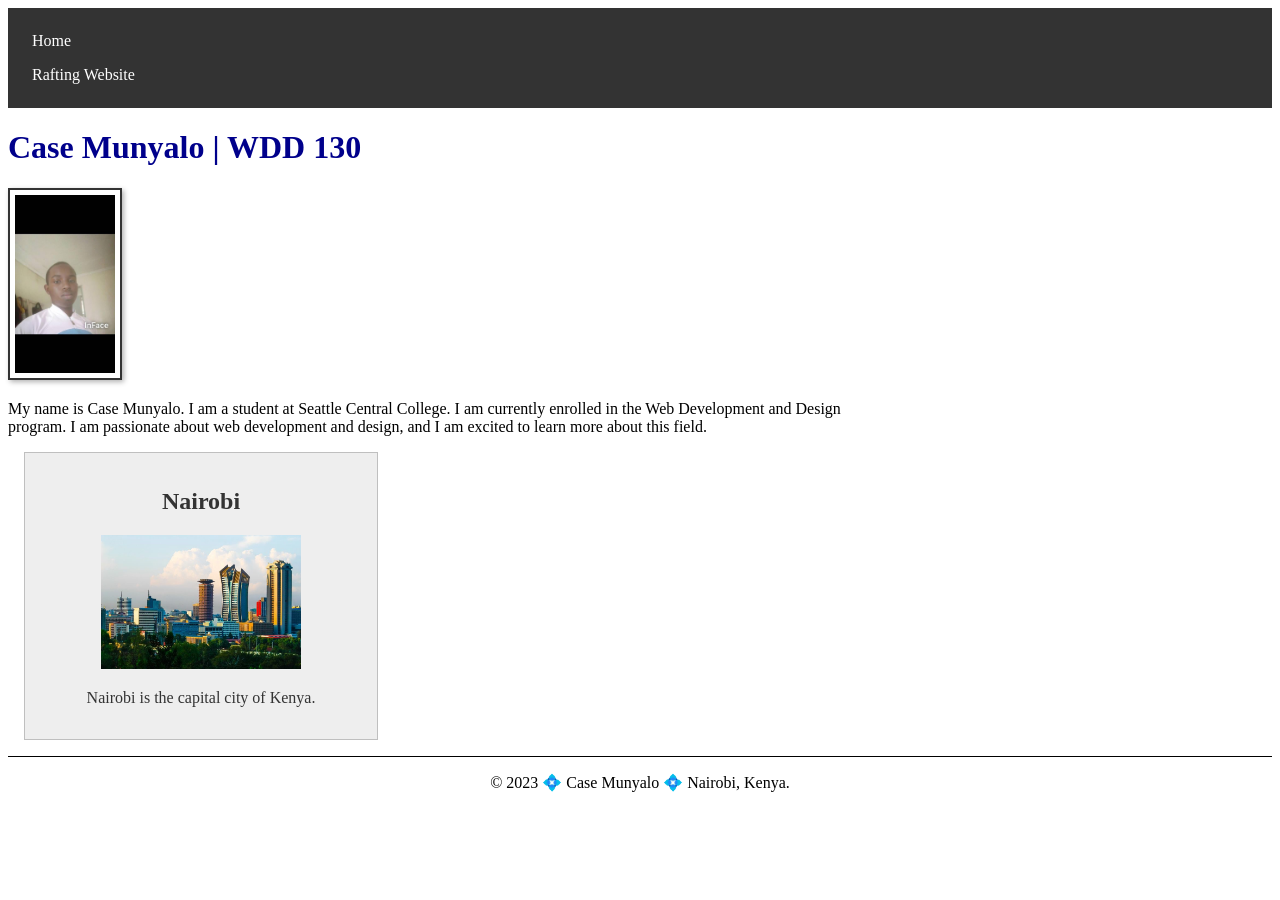
<file: index.html>
<!DOCTYPE html>
<html lang="en">
    <head>
        <meta charset="UTF-8">
        <meta name="viewport" content="width=device-width, initial-scale=1.0">
        <title>Case Munyalo | WDD 130</title>
        <meta name="description" content="Case Munyalo's personal website for WDD 130 course.">
        <meta name="author" content="Case Munyalo">

      <link rel="stylesheet" href="styles/styles.css">
    </head>
    <body>
        <header>
            <nav>
               <a href="#">Home</a> 
               <a href="wwr/">Rafting Website</a>
            </nav>
        </header>
        <main>
            <h1>Case Munyalo | WDD 130</h1>
            <img src="images/profile.jpg" alt="Hello my name is Case Munyalo" width="200" height="200">
            <p>My name is Case Munyalo. I am a student at Seattle Central College. I am currently enrolled in the Web Development and Design program. I am passionate about web development and design, and I am excited to learn more about this field.</p>
              </main>
              <aside>
                <h2>Nairobi</h2>
                <img src="nairobi.jpg" alt="Nairobi City">
                <p>Nairobi is the capital city of Kenya.</p>


              </aside>
        <footer> 
          <p>© 2023 💠 Case Munyalo 💠 Nairobi, Kenya.</p>   
              </footer>
    </body>
</html>
</file>
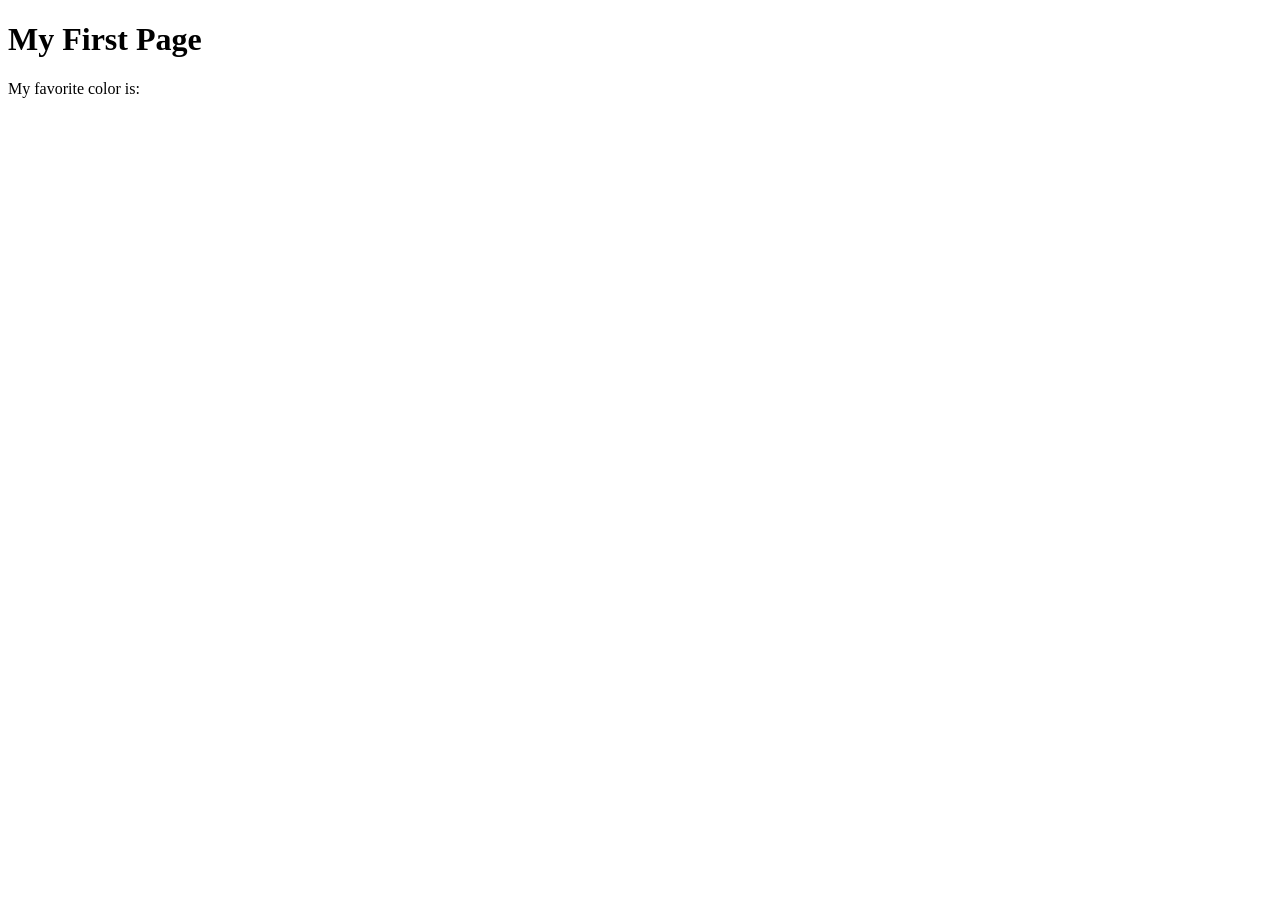
<file: week01/first-page.html>
<!DOCTYPE html>
<html lang="en">
<head>
    <meta charset="UTF-8">
    <meta name="viewport" content="width=device-width, initial-scale=1.0">
    <title>My First Page</title>
</head>
<body>
    <h1>My First Page</h1>
    <p>My favorite color is: </p>
</body>
</html>
</file>
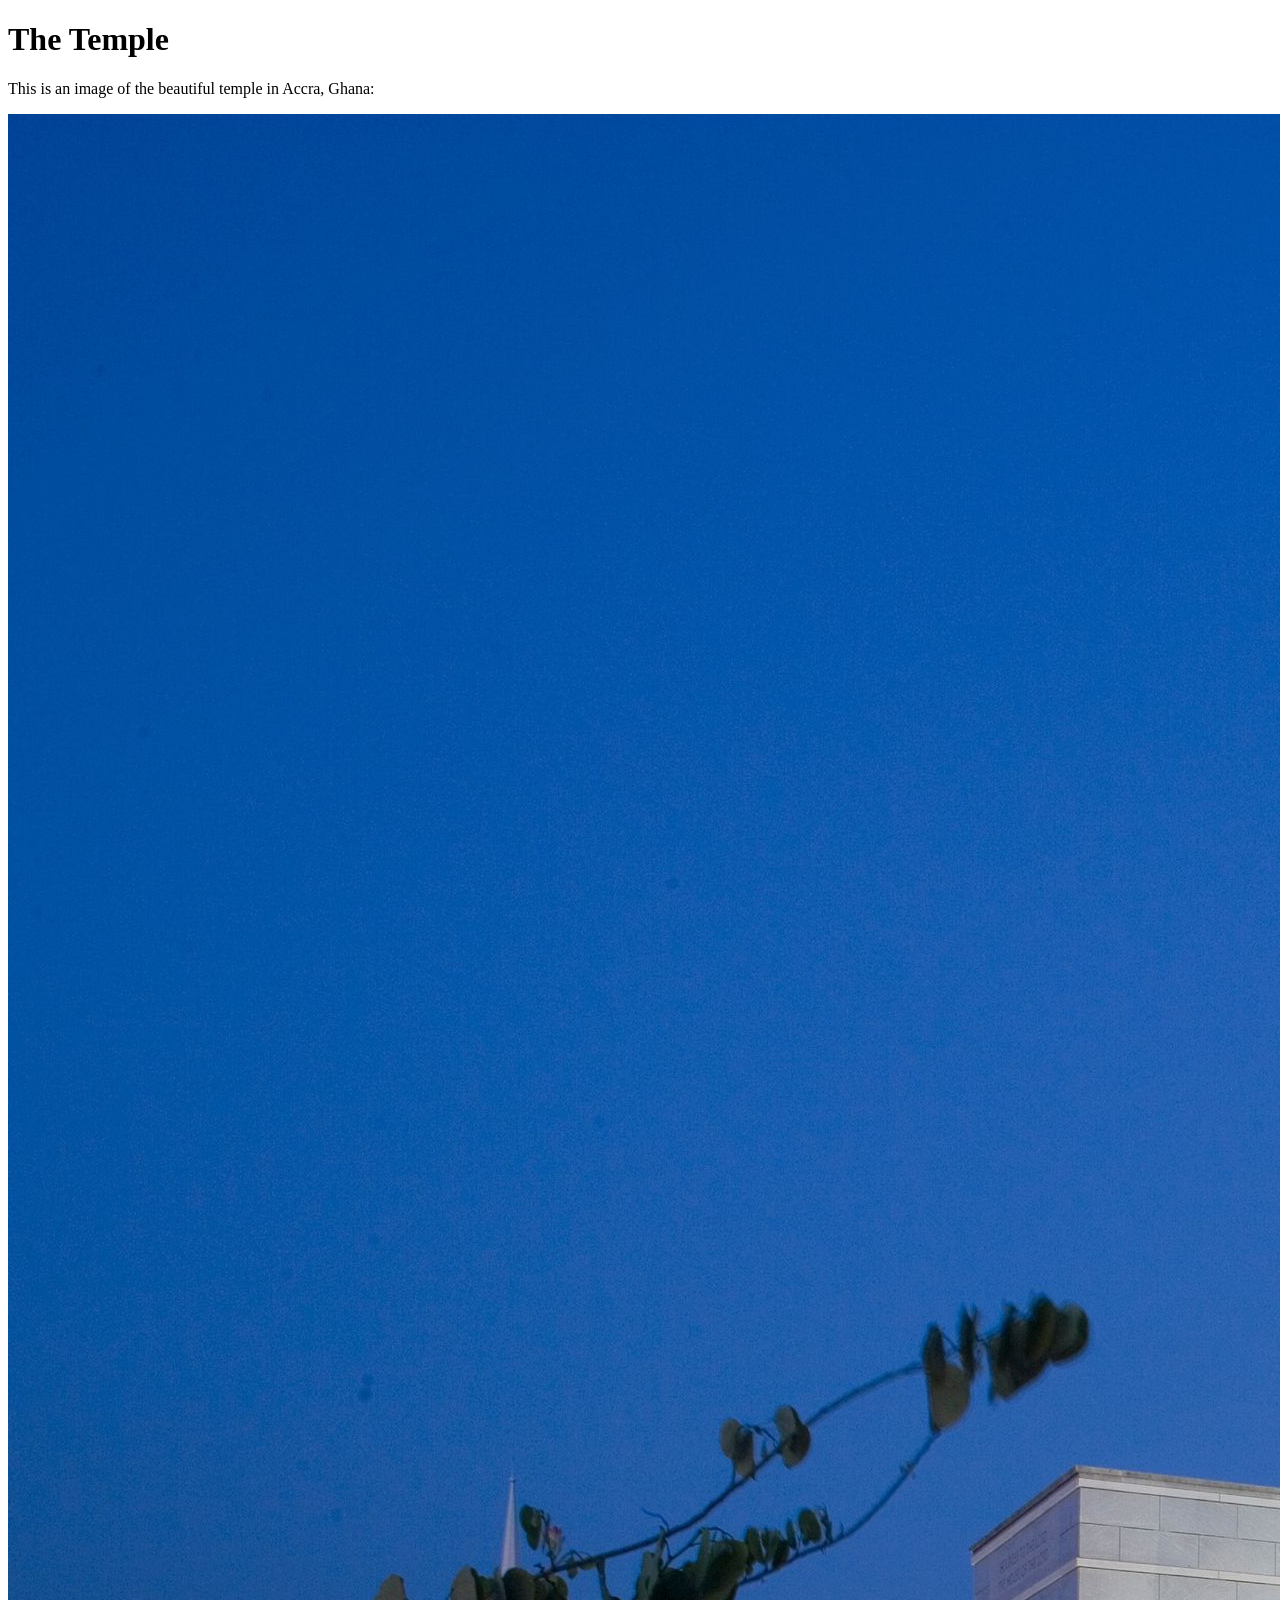
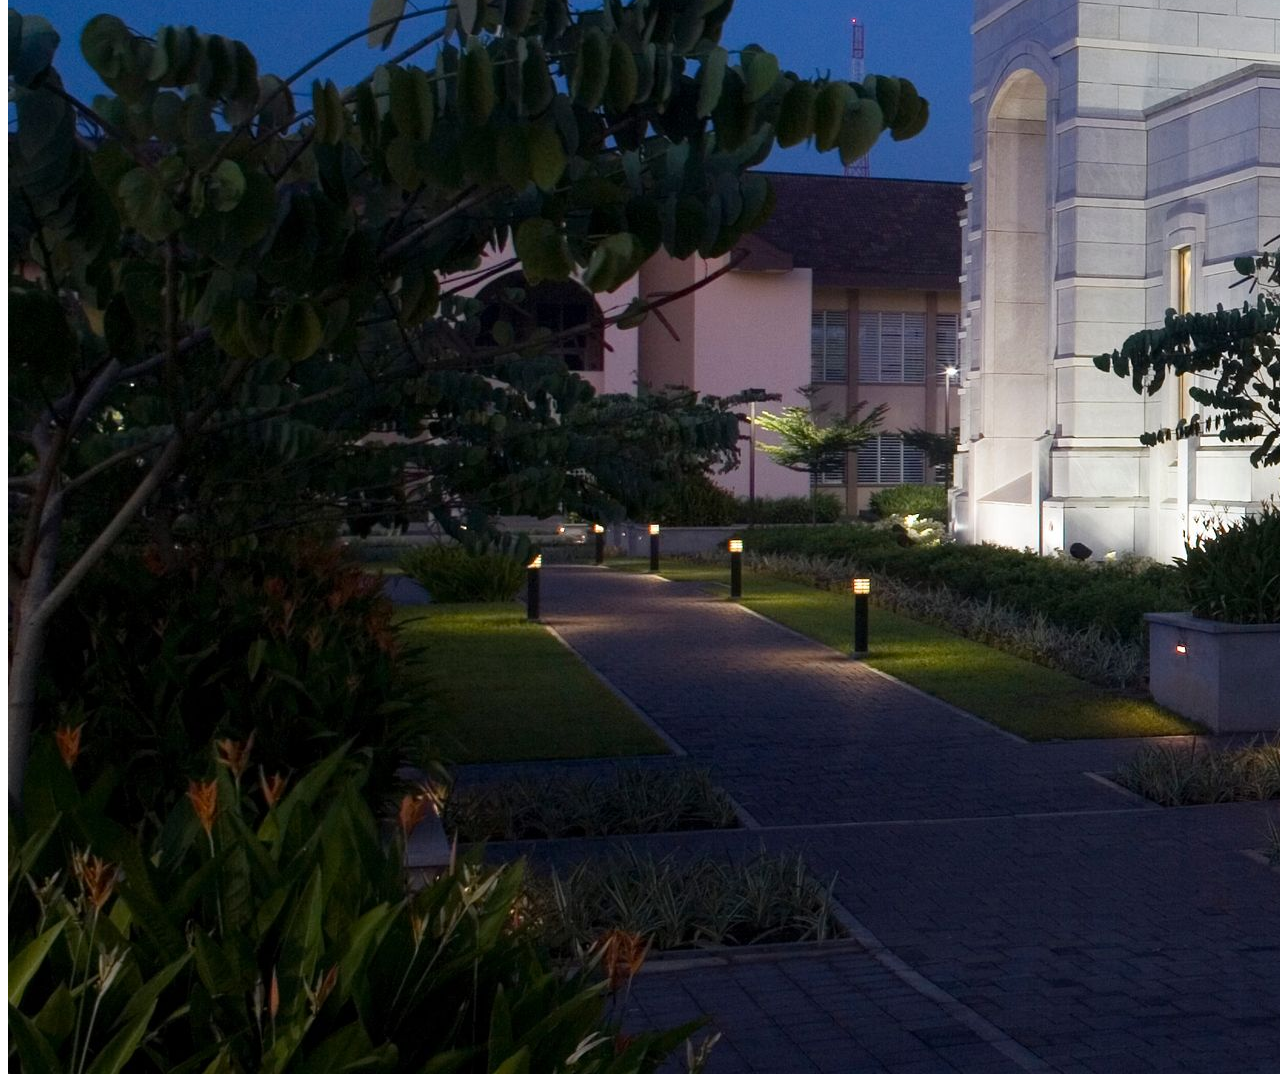
<file: week01/images.html>
<!DOCTYPE html>
<html lang="en">
<head>
    <meta charset="UTF-8">
    <meta name="viewport" content="width=device-width, initial-scale=1.0">
    <title>Temple Image</title>
    <meta name="description" content="Describe your home page here using keywords like your name, the course, the purpose of the page."
 <eta name="author" content="Case Munyalo">
</head>
<body>
    <h1>The Temple</h1>
    <p>This is an image of the beautiful temple in Accra, Ghana:</p>
    <img src="images/temple-large.jpeg" alt="The Accra Ghana Temple">
    
</body>
</html>
</file>
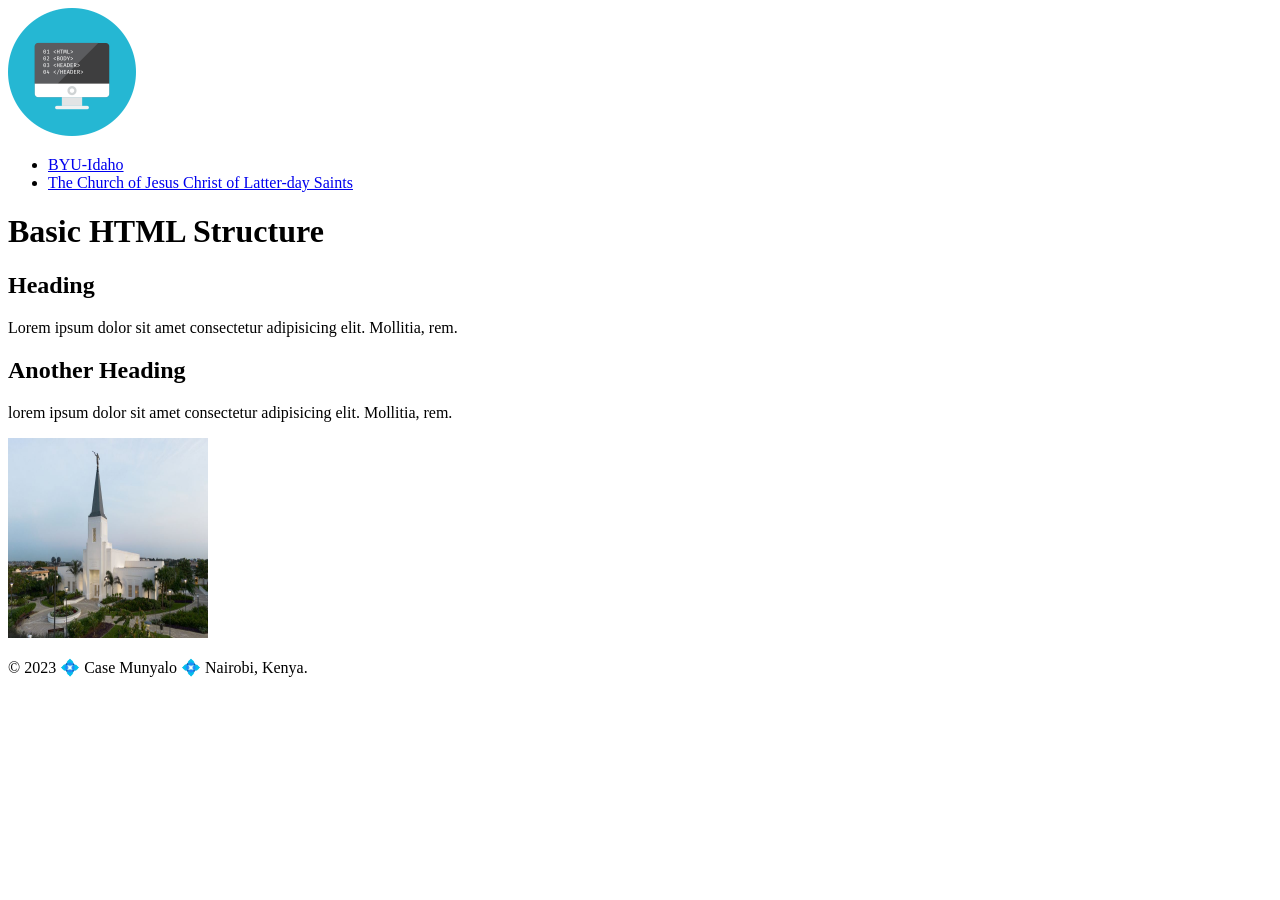
<file: week02/basic-layout.html>
<!DOCTYPE html>
<html lang="en">
<head>
    <meta charset="UTF-8">
    <meta name="viewport" content="width=device-width, initial-scale=1.0">
    <title>Basic HTML Structure</title>
    <meta name="description" content="This is a basic HTML structure example using semantic HTML elements.">
    <meta name="author" content="Case Munyalo">
</head>
<body>
    <header>
        <img src="images/basic-logo.png" alt="Basic HTML Structure Logo" width="128" height="128">

    </header>
    <nav>
        <ul>
            <li><a href="https://byui.edu">BYU-Idaho</a></li>
            <li><a href="https://churchofjesuschrist.org">The Church of Jesus Christ of Latter-day Saints</a></li>
        </ul>

    </nav>
    <main>
        <h1>Basic HTML Structure</h1>
        <section>
            <h2>Heading </h2>
            <p>Lorem ipsum dolor sit amet consectetur adipisicing elit. Mollitia, rem.</p>
        </section>
        <section>
            <h2>Another Heading</h2>
            <p>lorem ipsum dolor sit amet consectetur adipisicing elit. Mollitia, rem.</p>
    </main>
    <aside>
        <img src="images/abidjan-ivory-coast.jpeg" alt="Abidjan, Ivory Coast" width="200" height="200">
    </aside>
    <footer>
        <p>© 2023 💠 Case Munyalo 💠 Nairobi, Kenya.</p>
    </footer>
    
</body>
</html>
</file>
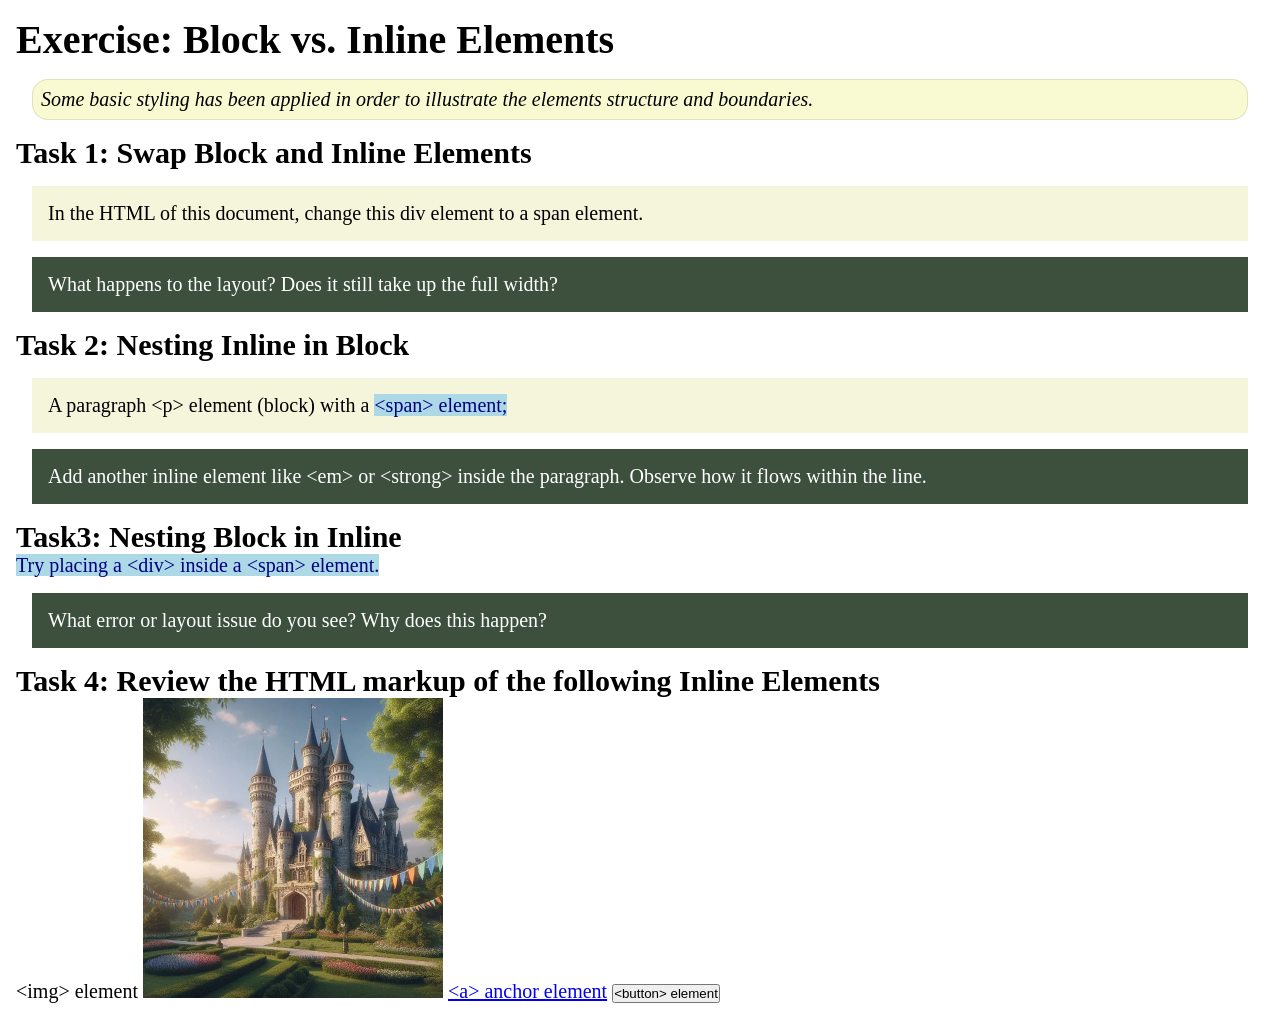
<file: week02/block-vs-inline.html>
<!DOCTYPE html>
<html lang="en">

<head>
    <meta charset="UTF-8">
    <meta name="viewport" content="width=device-width, initial-scale=1.0">
    <title>Exercise: Block vs. Inline Elements</title>
    <link rel="stylesheet" href="styles/block-vs-inline.css">
</head>

<body>
    <main>
        <h1>Exercise: Block vs. Inline Elements</h1>
        <p class="note">Some basic styling has been applied in order to illustrate the elements structure and
            boundaries.</p>

        <h2>Task 1: Swap Block and Inline Elements</h2>
        <div>In the HTML of this document, change this div element to a span element.</div>

        <p class="question">What happens to the layout? Does it still take up the full width?</p>

        <h2>Task 2: Nesting Inline in Block</h2>
        <p>A paragraph &lt;p&gt; element (block) with a <span>&lt;span&gt; element;</span></p>
        <p class="question">Add another inline element like &lt;em&gt; or &lt;strong&gt; inside the paragraph. Observe
            how it flows within the line.</p>

        <h2>Task3: Nesting Block in Inline</h2>
        <span>Try placing a &lt;div&gt; inside a &lt;span&gt; element.</span>
            <p class="question">What error or layout issue do you see? Why does this happen?</p>


            <h2>Task 4: Review the HTML markup of the following Inline Elements</h2>
        &lt;img&gt; element
        <img src="images/castle.webp" alt="placeholder image (images are inline)" width="300" height="300">
        <a href="https://churchofjesuschrist.org">&lt;a&gt; anchor element</a>
        <button type="button">&lt;button&gt; element</button>
    </main>
</body>

</html>
</file>
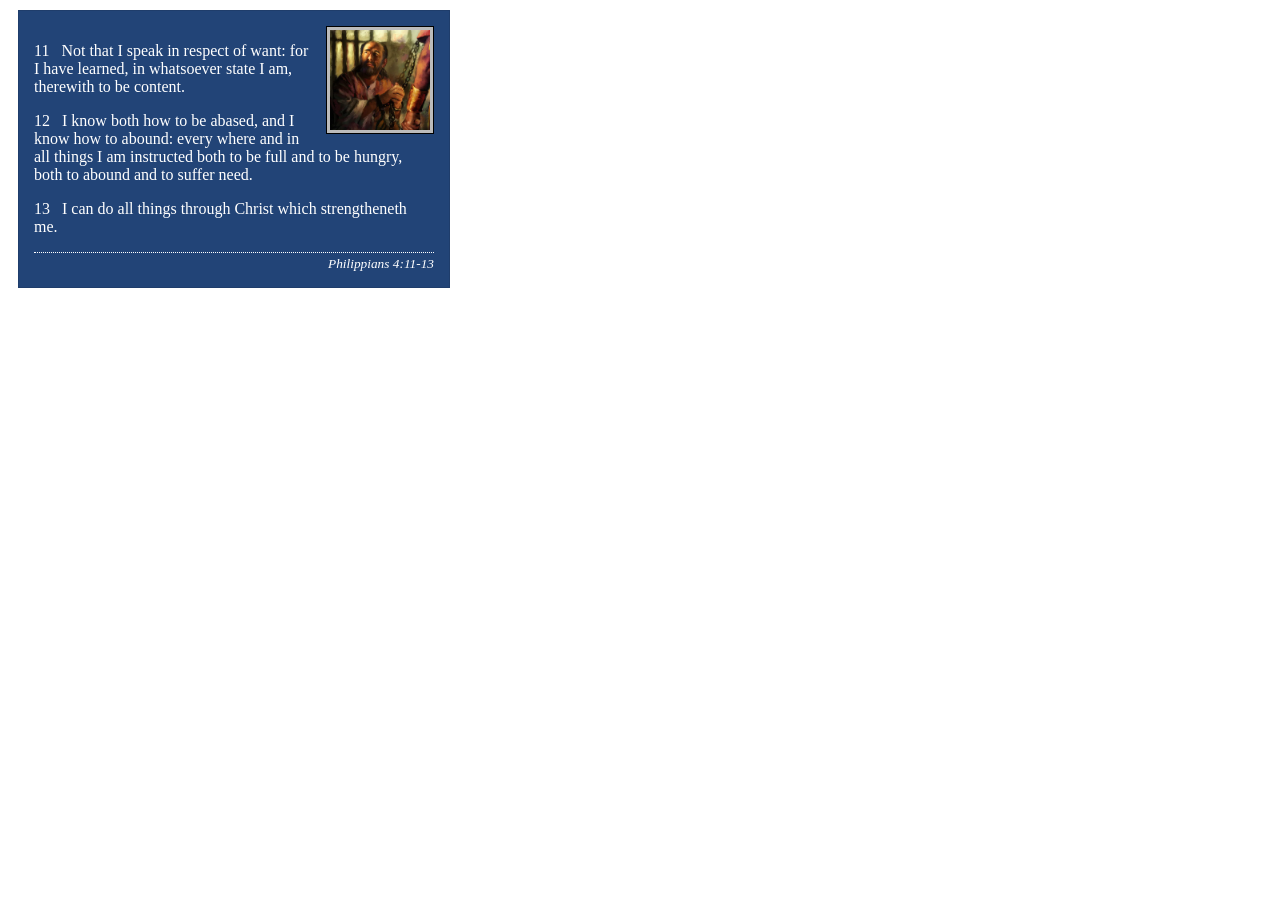
<file: week02/box-model-solution.html>
<!DOCTYPE html>
<html lang="en">
<head>
    <meta charset="UTF-8">
    <meta name="viewport" content="width=device-width, initial-scale=1.0">
    <title>Box Model Activity</title>
    <link rel="stylesheet" href="styles/box-model-solution.css">
</head>
<body>
    <main>
        <div class="callout">
            <img src="images/apostle-paul-imprisoned.webp" alt="Paul the Apostle - Imprisoned in Rome" width="200" height="200">
            <blockquote>
                <p>11 &nbsp; Not that I speak in respect of want: for I have learned, in whatsoever state I am, therewith to be content.</p>
                <p>12 &nbsp; I know both how to be abased, and I know how to abound: every where and in all things I am instructed both to be full and to be hungry, both to abound and to suffer need.</p>
                <p>13 &nbsp; I can do all things through Christ which strengtheneth me.</p>
            </blockquote>
            <cite>Philippians 4:11-13</cite>
        </div>
    </main>
</body>
</html>
</file>
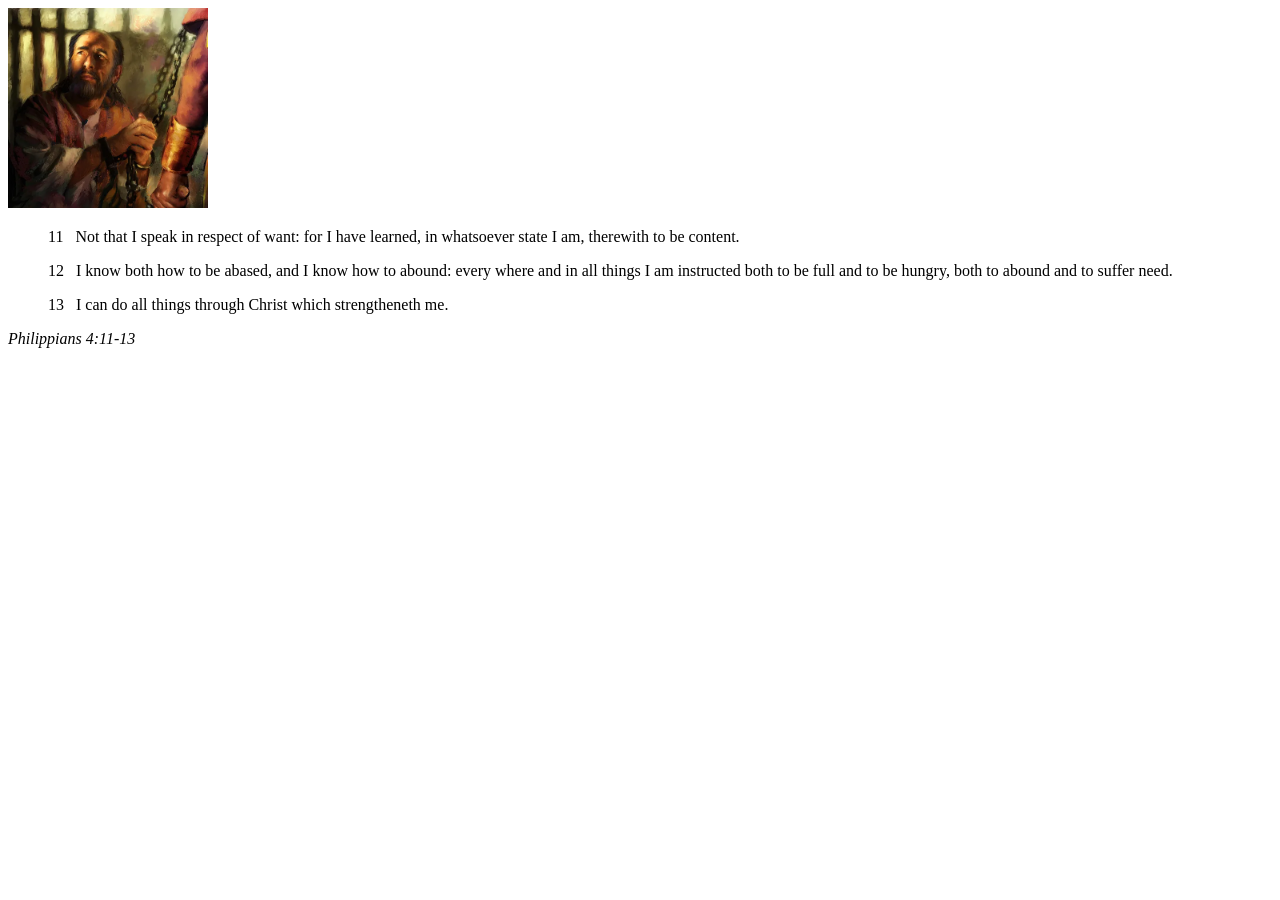
<file: week02/box-model.html>
<!DOCTYPE html>
<html lang="en">
<head>
    <meta charset="UTF-8">
    <meta name="viewport" content="width=device-width, initial-scale=1.0">
    <title>Box Model Activity</title>
</head>
<body>
    <main>
        <div class="callout">
            <img src="images/apostle-paul-imprisoned.webp" alt="Paul the Apostle - Imprisoned in Rome" width="200" height="200">
            <blockquote>
                <p>11 &nbsp; Not that I speak in respect of want: for I have learned, in whatsoever state I am, therewith to be content.</p>
                <p>12 &nbsp; I know both how to be abased, and I know how to abound: every where and in all things I am instructed both to be full and to be hungry, both to abound and to suffer need.</p>
                <p>13 &nbsp; I can do all things through Christ which strengtheneth me.</p>
            </blockquote>
            <cite>Philippians 4:11-13</cite>
        </div>
    </main>
</body>
</html>
</file>
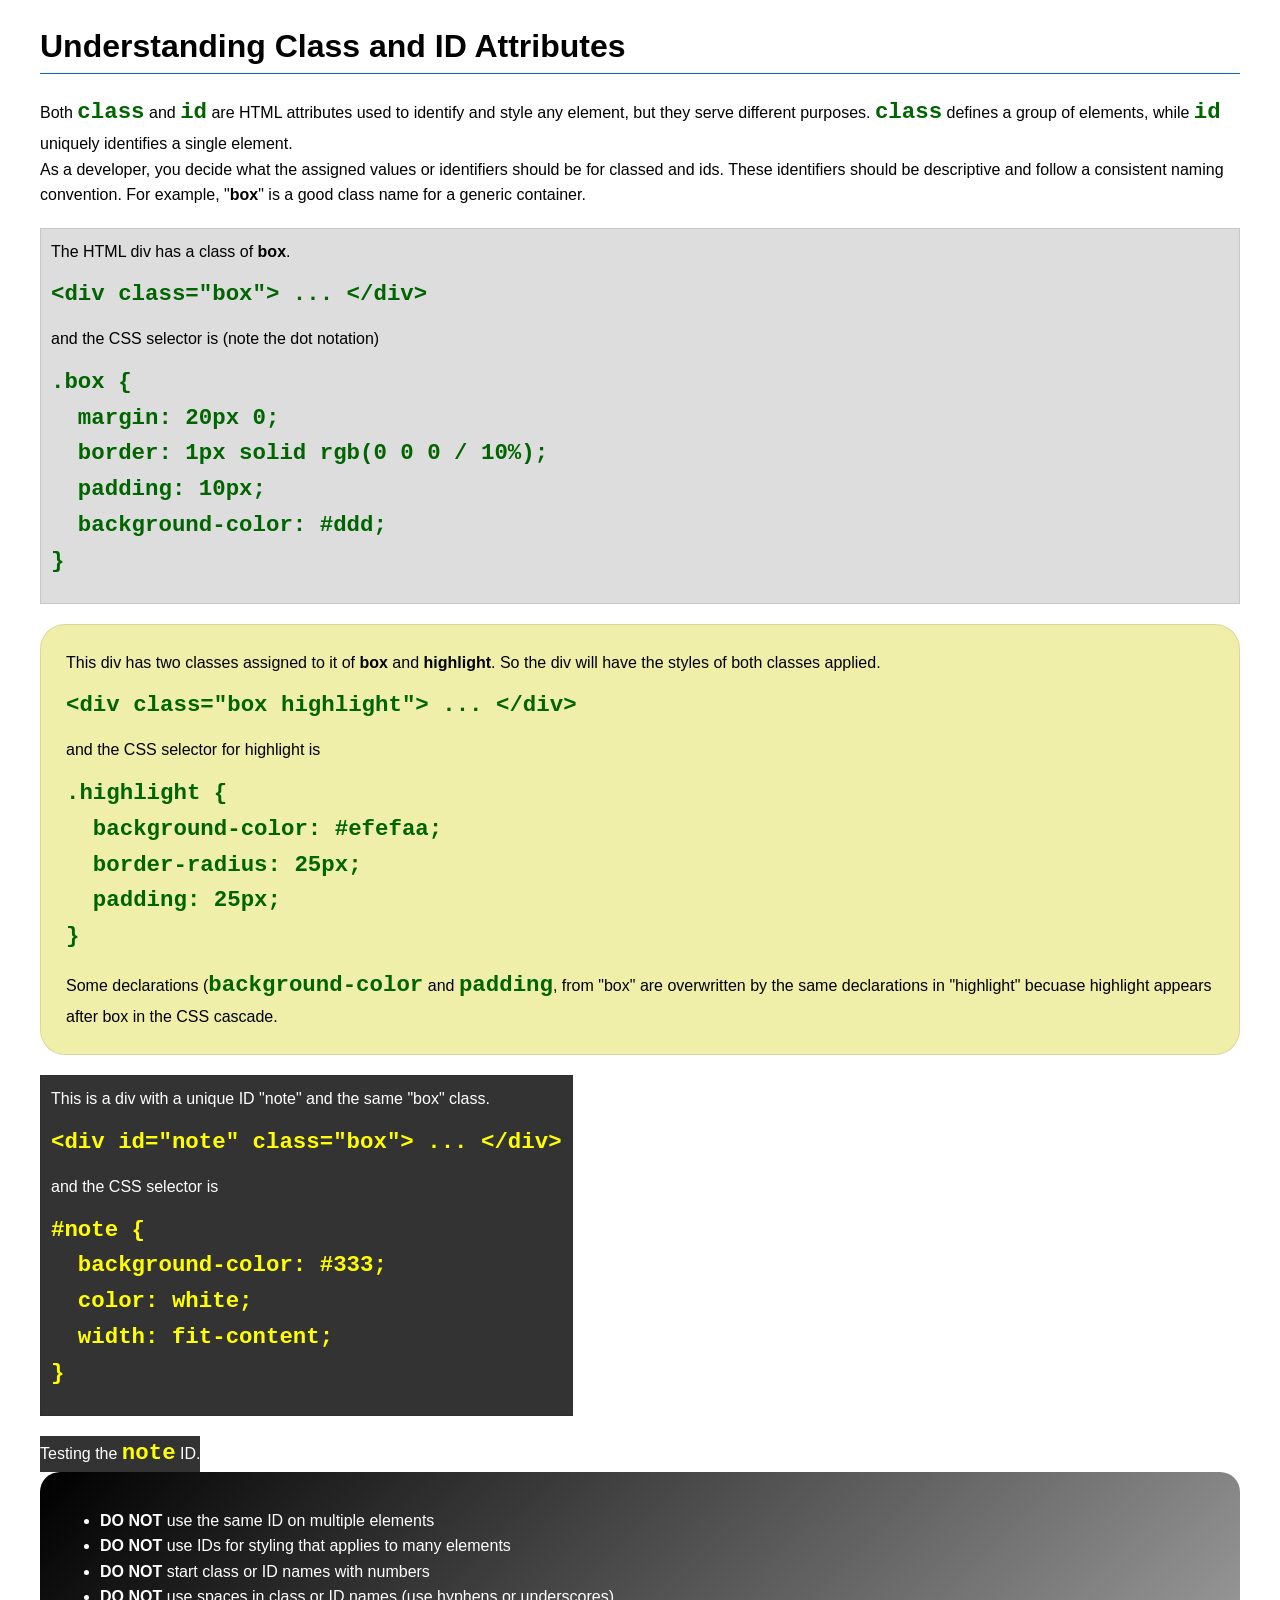
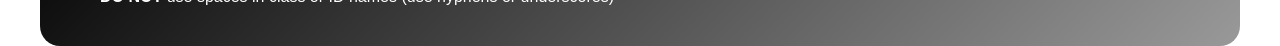
<file: week03/class-and-id.html>
<!DOCTYPE html>
<html lang="en">

<head>
    <meta charset="UTF-8">
    <meta name="viewport" content="width=device-width, initial-scale=1.0">
    <title>Class vs ID Attributes</title>
    <link rel="stylesheet" href="styles/class-and-id.css">
</head>

<body>
    <h1>Understanding Class and ID Attributes</h1>
    <p>Both <code>class</code> and <code>id</code> are HTML attributes used to identify and style any element, but they
        serve different purposes. <code>class</code> defines a group of elements, while <code>id</code> uniquely
        identifies a single element.</p>
    <p>As a developer, you decide what the assigned values or identifiers should be for classed and ids. These
        identifiers should be
        descriptive and follow a consistent naming convention. For example, "<strong>box</strong>" is a good class name
        for a generic container.</p>
    <div class="box">
        <p>The HTML div has a class of <strong>box</strong>.</p>
        <pre><code class="html">&lt;div class="box"&gt; ... &lt;/div&gt;</code></pre>
        and the CSS selector is (note the dot notation)
        <pre><code class="css">.box {
  margin: 20px 0;
  border: 1px solid rgb(0 0 0 / 10%);
  padding: 10px;
  background-color: #ddd; 
}</code></pre>
    </div>

    <div class="box highlight">
        <p>This div has two classes assigned to it of <strong>box</strong> and <strong>highlight</strong>. So the div
            will have the styles of both classes applied.</p>
        <pre><code class="html">&lt;div class="box highlight"&gt; ... &lt;/div&gt;</code></pre>
        and the CSS selector for highlight is
        <pre><code class="css">.highlight {
  background-color: #efefaa;
  border-radius: 25px;
  padding: 25px;
}</code></pre>
<p>Some declarations (<code>background-color</code> and <code>padding</code>, from "box" are overwritten by the same declarations in "highlight" becuase highlight appears after box in the CSS cascade.</p>
    </div>

    <div id="note" class="box">
        <p>This is a div with a unique ID "note" and the same "box" class.</p>
        <pre><code class="html">&lt;div id="note" class="box"&gt; ... &lt;/div&gt;</code></pre>
        and the CSS selector is
        <pre><code class="css">#note {
  background-color: #333;
  color: white;
  width: fit-content;
}</code></pre>
    </div>

    <div id="note">
        <p>Testing the <code>note</code> ID.</p>
    </div>

    <section id="best-practice">
        <ul>
            <li><strong>DO NOT</strong> use the same ID on multiple elements</li>
            <li><strong>DO NOT</strong> use IDs for styling that applies to many elements</li>
            <li><strong>DO NOT</strong> start class or ID names with numbers</li>
            <li><strong>DO NOT</strong> use spaces in class or ID names (use hyphens or underscores)</li>
        </ul>
    </section>




</body>

</html>
</file>
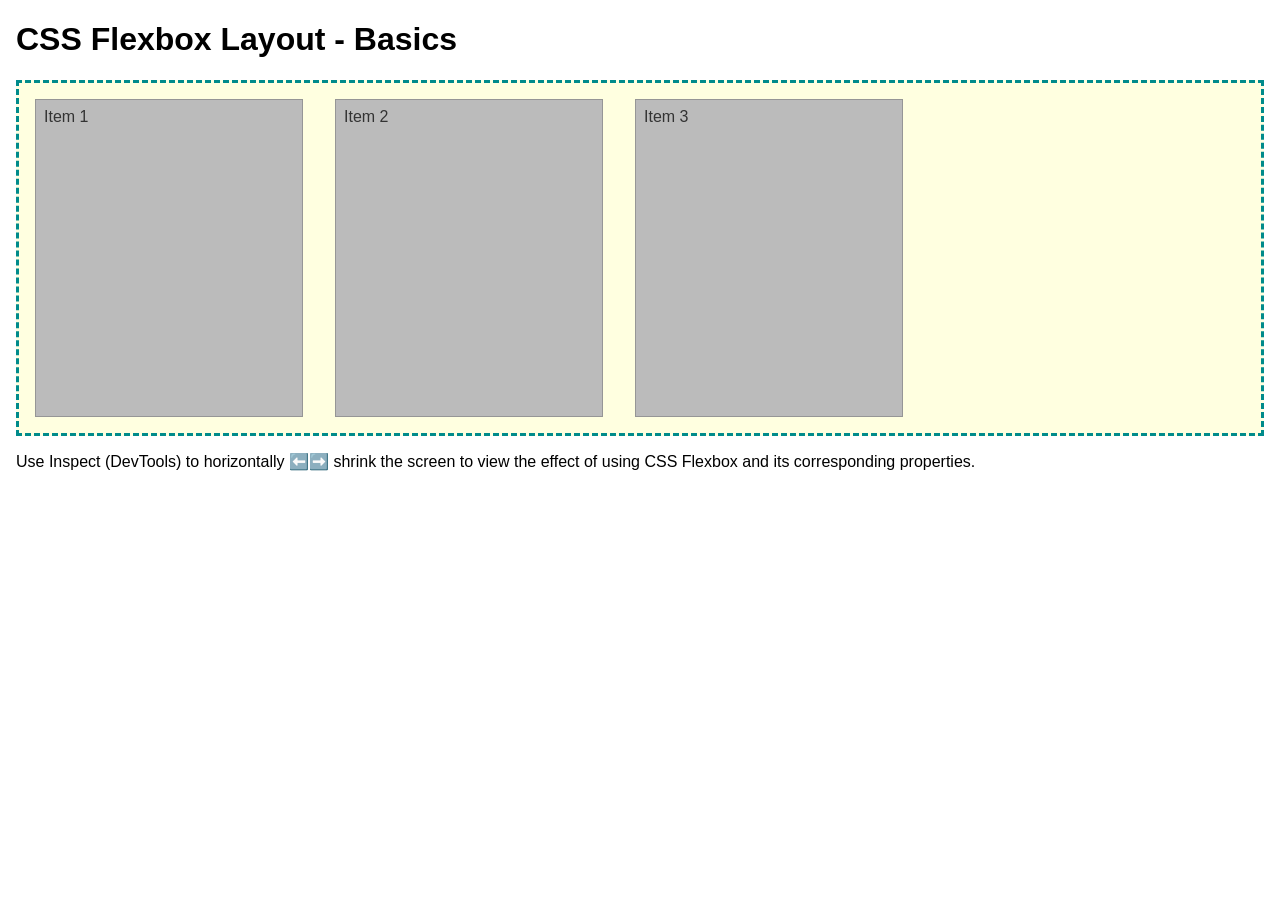
<file: week04/flexbox-layout.html>
<!DOCTYPE html>
<html lang="en">
<head>
    <meta charset="UTF-8">
    <meta name="viewport" content="width=device-width, initial-scale=1.0">
    <title>CSS Flexbox Layout - Basics</title>
    <link rel="stylesheet" href="styles/flexbox.css">
</head>
<body>
    <main>
        <h1>CSS Flexbox Layout - Basics</h1>
        <div class="flex-container">
            <div class="flex-item item1">Item 1</div>
            <div class="flex-item item2">Item 2</div>
            <div class="flex-item item3">Item 3</div>
        </div>
        <p>Use Inspect (DevTools) to horizontally ⬅️➡️ shrink the screen to view the effect of using CSS Flexbox and its corresponding properties.</p>
    </main>
</body>
</html>
</file>
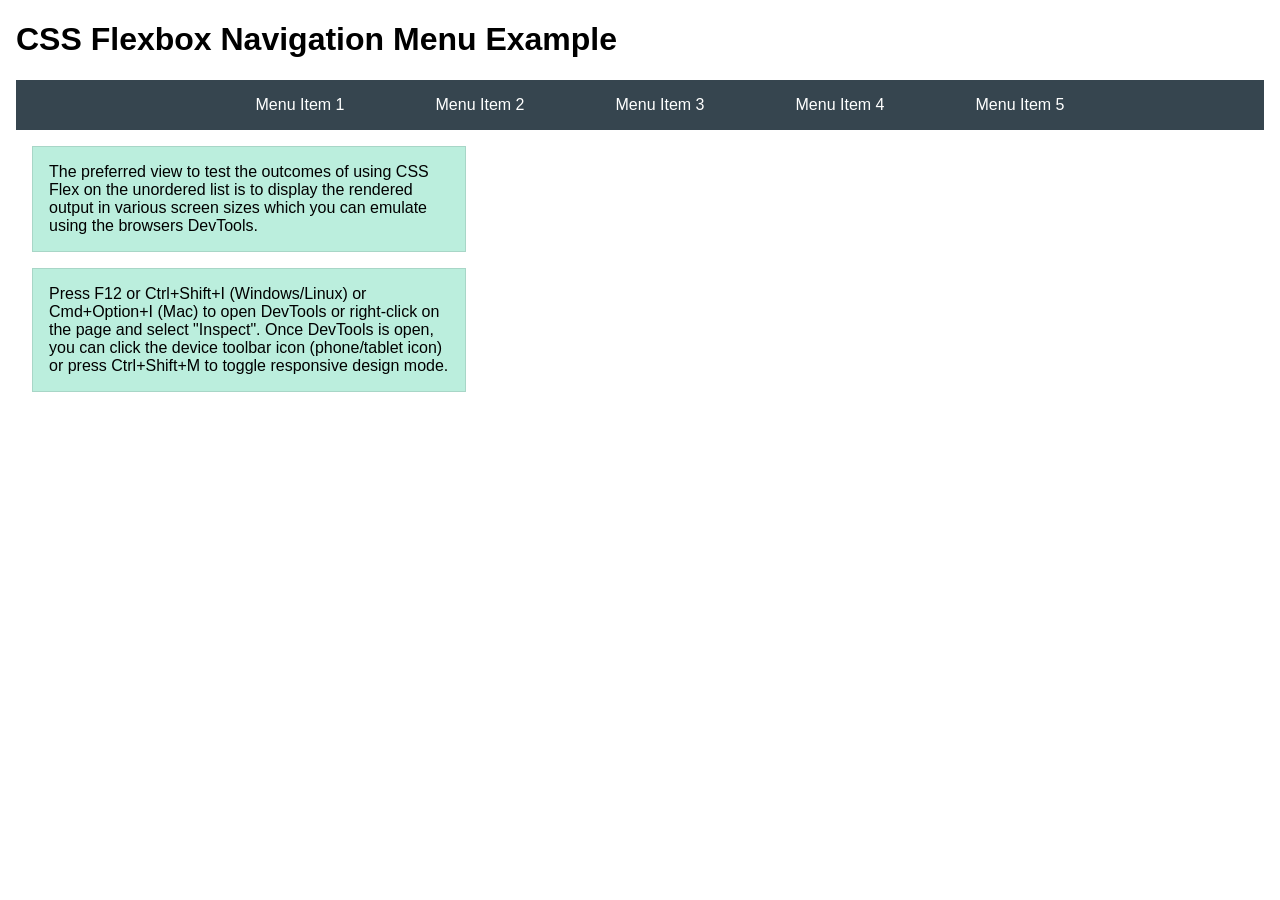
<file: week04/flexbox-menu.html>
<!DOCTYPE html>
<html lang="en">
<head>
    <meta charset="UTF-8">
    <meta name="viewport" content="width=device-width, initial-scale=1.0">
    <title>CSS Flexbox - Navigation Menu</title>
    <link rel="stylesheet" href="styles/flexbox-menu.css">
</head>
<body>
    <main>
        <h1>CSS Flexbox Navigation Menu Example</h1>
        <nav>
            <ul>
                <li><a href="#">Menu Item 1</a></li>
                <li><a href="#">Menu Item 2</a></li>
                <li><a href="#">Menu Item 3</a></li>
                <li><a href="#">Menu Item 4</a></li>
                <li><a href="#">Menu Item 5</a></li>
            </ul>
        </nav>
        <p>The preferred view to test the outcomes of using CSS Flex on the unordered list is to display the rendered output in various screen sizes which you can emulate using the browsers DevTools.</p>

        <p>Press F12 or Ctrl+Shift+I (Windows/Linux) or Cmd+Option+I (Mac) to open DevTools or right-click on the page and select "Inspect". Once DevTools is open, you can click the device toolbar icon (phone/tablet icon) or press Ctrl+Shift+M to toggle responsive design mode.</p>

                      
        
    </main>
</body>
</html>
</file>
<file: styles/styles.css>
nav{
    background-color: #333;
    padding: 1rem;
}

nav a {
    color: white;
    text-decoration: none;
    padding: 0.5rem;
    display: block;
}

h1 { color: darkblue; }




main{
    max-width: 840px;
}

aside{
    width: 20rem;
    margin: 1rem;
    border: 1px solid rgba(0, 0, 0, 0.2); 
    padding: 1rem;
    background-color: #eee;
    color: #333;
    text-align: center;}

    aside img{
        width: 200px;
        height: auto;
    }

    main img{
        width: 100px;
        height: auto;
        border: 2px solid #333;
        padding: 5px;
        box-shadow: 2px 2px 5px rgba(0,0,0,0.3);
    
    }

    p { padding: 0; }

    /* Check Your Understanding */



footer {
  margin-top: 15px;
  border-top: 1px solid #000;
  text-align: center;
}
</file>
<file: week02/styles/block-vs-inline.css>
* {
    margin: 0;
    padding: 0;
}

body {
    font-size: 20px;
    margin: 1rem;
}

p,
div {
    background-color: beige;
    margin: 1rem;
    padding: 1rem;
}

span {
    color: navy;
    background-color: lightblue;
}

code {
    margin: 0;
    padding: 0;
    color: green;
    font-size: 1.2rem;
}

.note {
    font-style: italic;
    background-color: lightgoldenrodyellow;
    border-radius: 1rem;
    border: 1px solid rgb(0 0 0 / 10%);
    margin: 1rem;
    padding: .5rem;
}

.question {
    background-color: #3d503d;
    color: #fff;
}
</file>
<file: week02/styles/box-model-solution.css>
.callout {
    max-width: 400px;
    margin: 10px;
    border: 1px solid rgba(0, 0, 0, .1);
    padding: 15px;
    background-color: #247;
    color: #fff;
}

.callout img {
    float: right;
    margin: 0 0 10px 15px;
    border: 1px solid #000;
    padding: 3px;
    background-color: #bbb;
    width: 100px;
    height: auto;

}

blockquote {
    margin: 0;
}

cite {
    display: block;
    border-top: 1px dotted #fff;
    padding-top: 3px;
    text-align: right;
    font-size: smaller;
}
</file>
<file: week03/styles/class-and-id.css>
body {
    font-family: Arial, sans-serif;
    line-height: 1.6;
    margin: 0;
    padding: 0 40px;
}

h1 {
    border-bottom: 1px solid rgb(0 110 182);
    padding-bottom: 0;
}



p {
    margin: 0;
}

code {
    color: darkgreen;
    font-weight: 700;
    font-size: 1.4rem;
}

/* Class examples - can be reused */

.box {
    margin: 20px 0;
    border: 1px solid rgb(0 0 0 / 10%);
    padding: 10px;
    background-color: #ddd; /* this is shorthand for #dddddd */
}

.highlight {
    background-color: #efefaa;
    border-radius: 25px;
    padding: 25px;
}

/* ID examples - should be unique */

#note {
    background-color: #333;
    color: white;
    width: fit-content;
}

#note code {
    color: yellow;
}

#best-practice {
    background: linear-gradient(135deg, #000 0%, #999 100%);
    color: white;
    border-radius: 20px;
    padding: 20px
}
</file>
<file: week04/styles/flexbox.css>
body {
    font-family: Helvetica, Arial, sans-serif;
    margin: 1rem;
}

.flex-container {
    border: 3px dashed darkcyan;
    background-color: lightyellow;
    display: flex;
    flex-wrap: wrap;
}

.flex-item {
    width: 250px;
    margin: 1rem;
    border: 1px solid rgb(0 0 0 / 20%);
    padding: 0.5rem;
    background-color: #bbb;
    color: #333;
}

.item1 {
    min-height: 100px;
}

.item2 {
    min-height: 200px;
}

.item3 {
    min-height: 300px;
}
</file>
<file: week04/styles/flexbox-menu.css>
body {
    font-family: Helvetica, Arial, sans-serif;
    margin: 1rem;
}

nav {
    background-color: #36454f;
}

nav ul {
    list-style-type: none;
    display: flex;
    flex-wrap: wrap;
    max-width: 900px;
    margin: 0 auto;
    justify-content: space-around;
    align-items: center;
}

nav a {
    display: block;
    color: #fff;
    text-align: center;
    padding: 1rem;
    text-decoration: none;
}

p {
    margin: 1rem;
    border: 1px solid rgb(0 0 0 / 10%);
    padding: 1rem;
    background-color: #bed;
    max-width: 400px;
}

#devtools-btn {
    background-color: #36454f;
    color: white;
    border: none;
    padding: 12px 24px;
    margin: 1rem;
    font-size: 16px;
    font-family: Helvetica, Arial, sans-serif;
    border-radius: 4px;
    cursor: pointer;
    transition: background-color 0.3s ease;
}

#devtools-btn:hover {
    background-color: #4a5a6a;
}

#devtools-btn:active {
    background-color: #2a3a4a;
}
</file>
